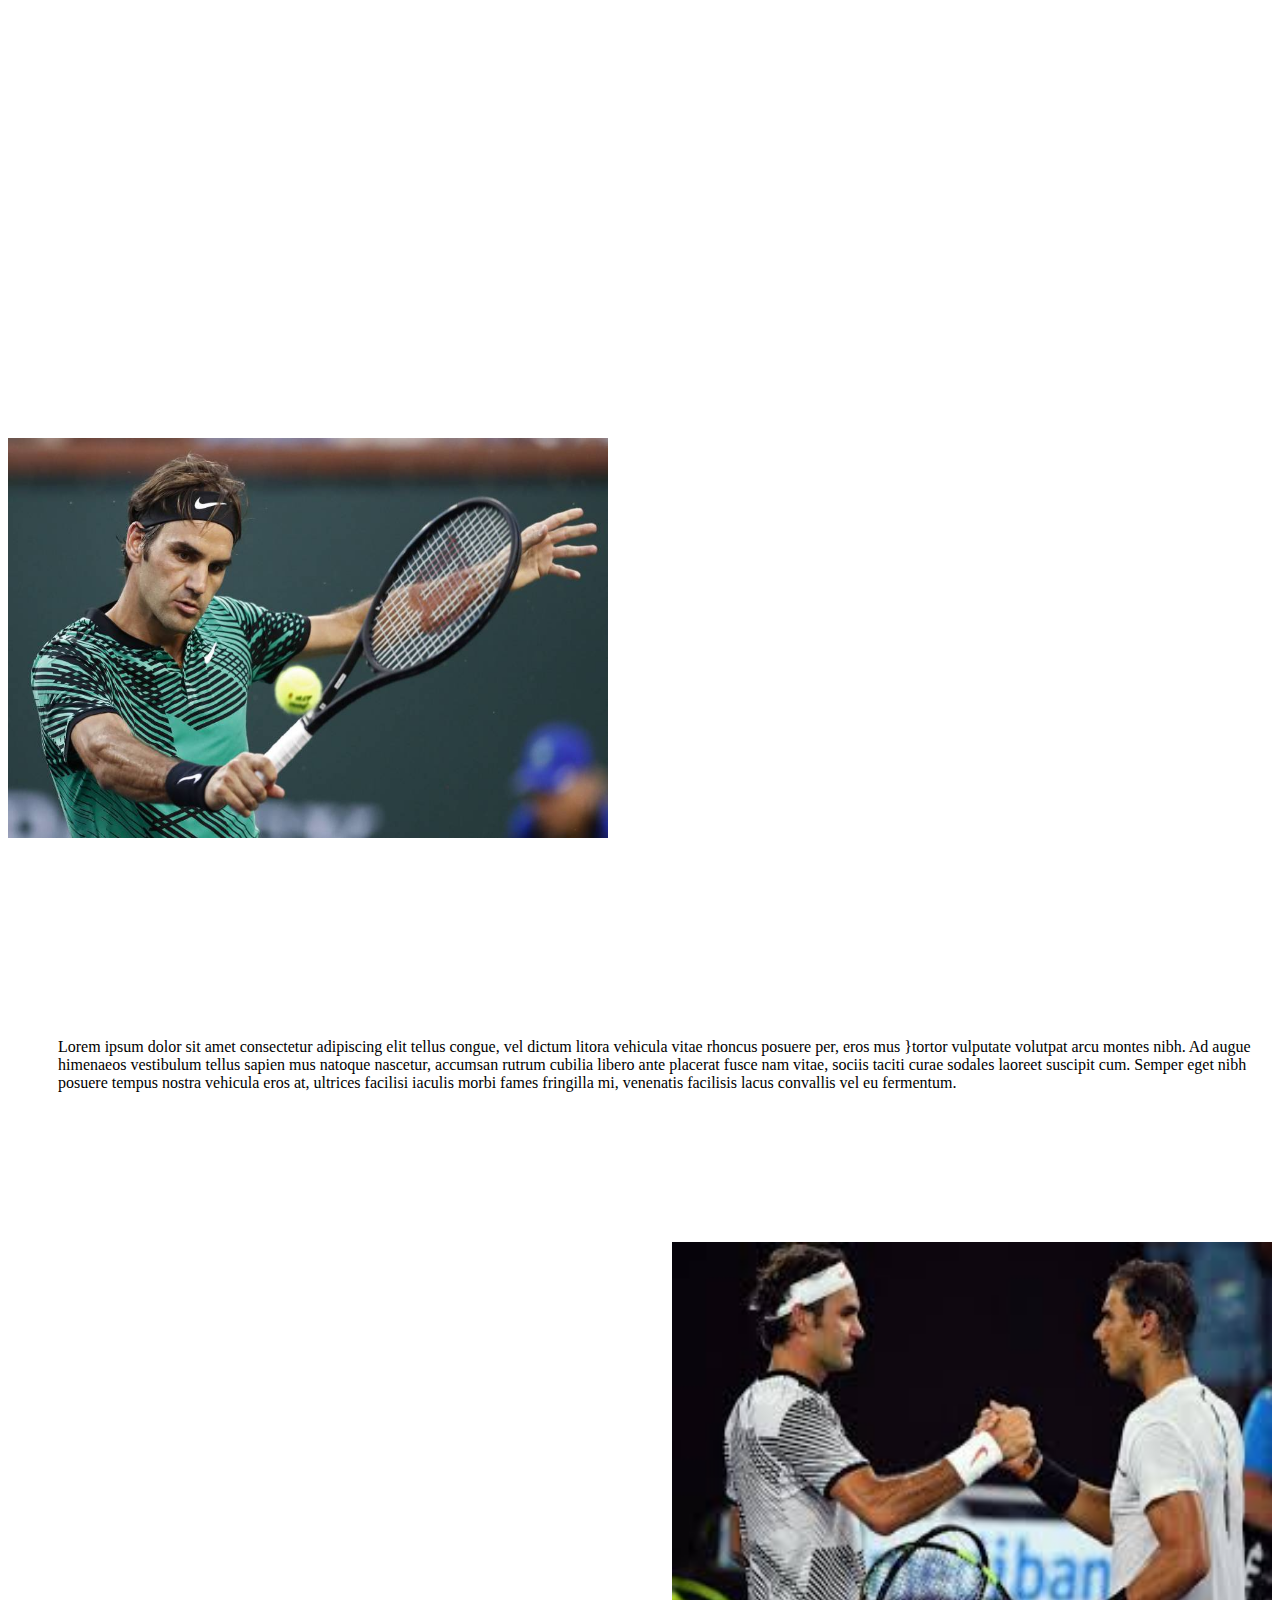
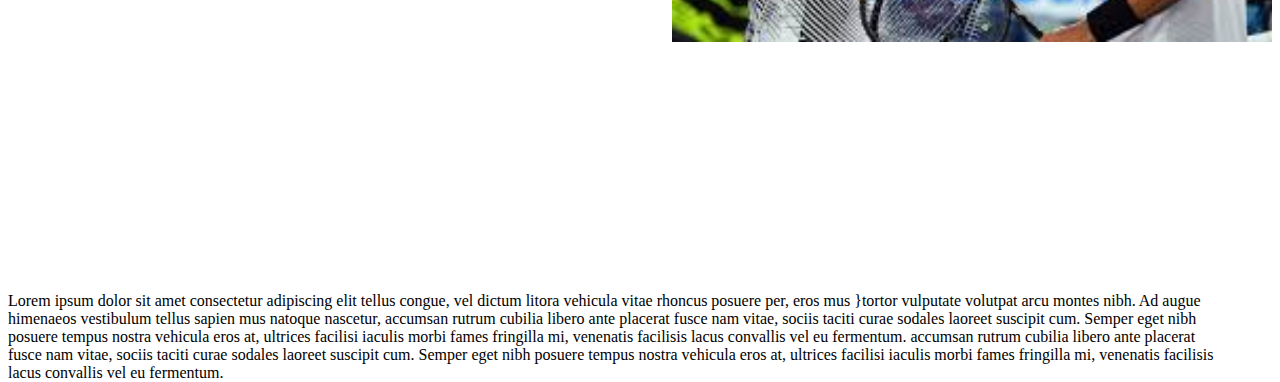
<file: HTML/Mookup.html>
<!DOCTYPE <html>

<head>
    <meta charset="utf-8">
    <meta name="viewport" content="width=device-width, initial-scale=1.0">
    <title>Tenis</title>
    <link rel="stylesheet" href="estilosmookup.css">
</head>

    <main>
            <iframe width="100%" height="400" src="https://www.youtube.com/embed/-ugeyV_Wv24" frameborder="0"
                allow="accelerometer; autoplay; encrypted-media; gyroscope; picture-in-picture"
                allowfullscreen></iframe>
        <article>
            <div id="imagen1">
                <img src="imagenes/federer1.jpg" width="600" height="400">
            </div>
            <div id="texto1">Lorem ipsum dolor sit amet consectetur adipiscing elit tellus congue, vel dictum litora vehicula vitae
                rhoncus
                posuere per,
                eros mus }tortor vulputate volutpat arcu montes nibh. Ad augue himenaeos vestibulum tellus sapien mus
                natoque
                nascetur,
                accumsan rutrum cubilia libero ante placerat fusce nam vitae, sociis taciti curae sodales laoreet
                suscipit cum.
                Semper eget
                nibh posuere tempus nostra vehicula eros at, ultrices facilisi iaculis morbi fames fringilla mi,
                venenatis
                facilisis lacus
                convallis vel eu fermentum.
            </div>
            <div id="imagen2">
                <img src="imagenes\federer2.jfif" width="600" height="400">
            </div>
            <div id="texto2">Lorem ipsum dolor sit amet consectetur adipiscing elit tellus congue, vel dictum litora vehicula vitae
                rhoncus
                posuere per,
                eros mus }tortor vulputate volutpat arcu montes nibh. Ad augue himenaeos vestibulum tellus sapien mus
                natoque
                nascetur,
                accumsan rutrum cubilia libero ante placerat fusce nam vitae, sociis taciti curae sodales laoreet
                suscipit cum.
                Semper eget
                nibh posuere tempus nostra vehicula eros at, ultrices facilisi iaculis morbi fames fringilla mi,
                venenatis
                facilisis lacus
                convallis vel eu fermentum.
                accumsan rutrum cubilia libero ante placerat fusce nam vitae, sociis taciti curae sodales laoreet
                suscipit cum.
                Semper eget
                nibh posuere tempus nostra vehicula eros at, ultrices facilisi iaculis morbi fames fringilla mi,
                venenatis
                facilisis lacus
                convallis vel eu fermentum.
            </div>
            
        </article>
    </main>
<footer>

</footer>

</html>
</file>
<file: HTML/estilosmookup.css>
header {
    padding-top: 20px;
    padding-bottom: 40px;
}

#imagen1 {
    padding-top: 30px;
    float: left;
}

#texto1 {
    float: inline-end;
    padding-top: 200px;
    padding-left: 30px;
    text-align: left;
    margin-left: 20px;
    clear: right;
}

#imagen2 {
    padding-top: 150px;
    float: right;
}

#texto2 {
    float: inline-start;
    padding-top: 250px;
    padding-right: 20px;
    text-align: left;
    margin-right: 30px;
}
</file>
